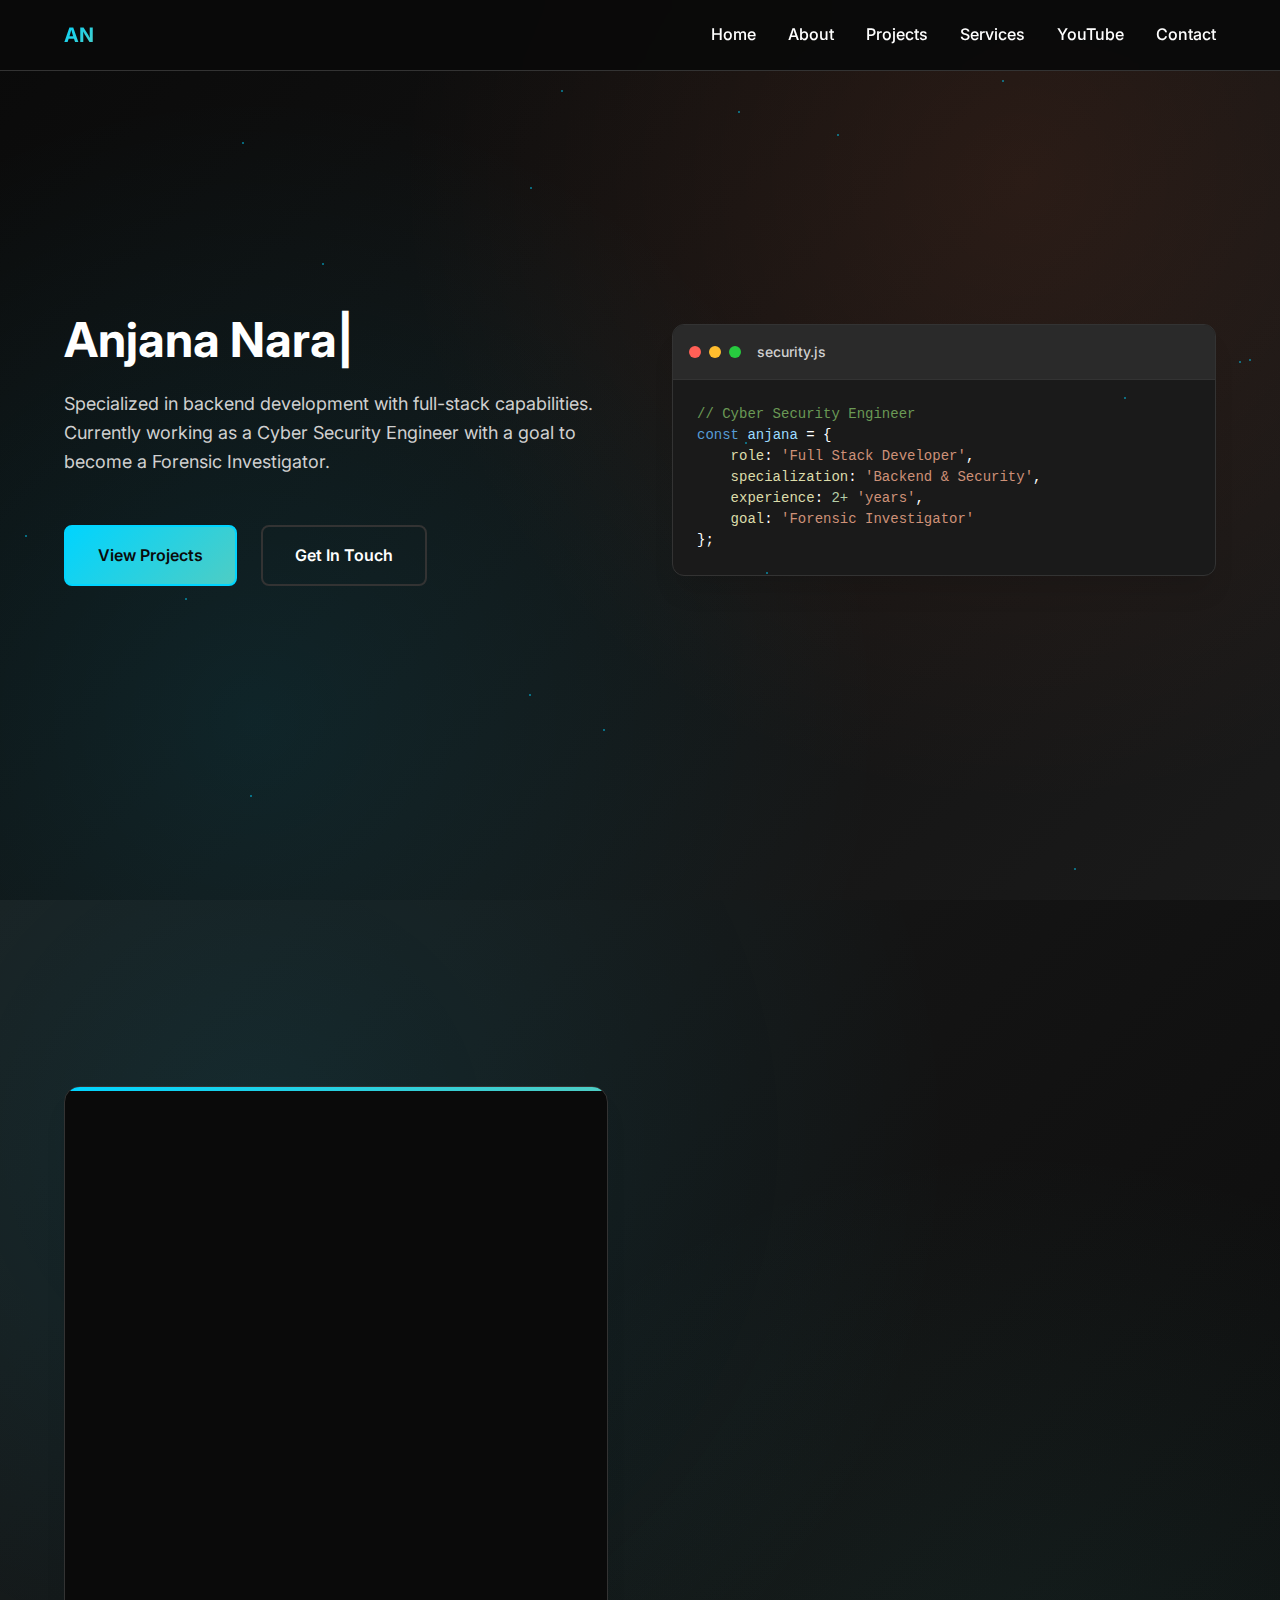
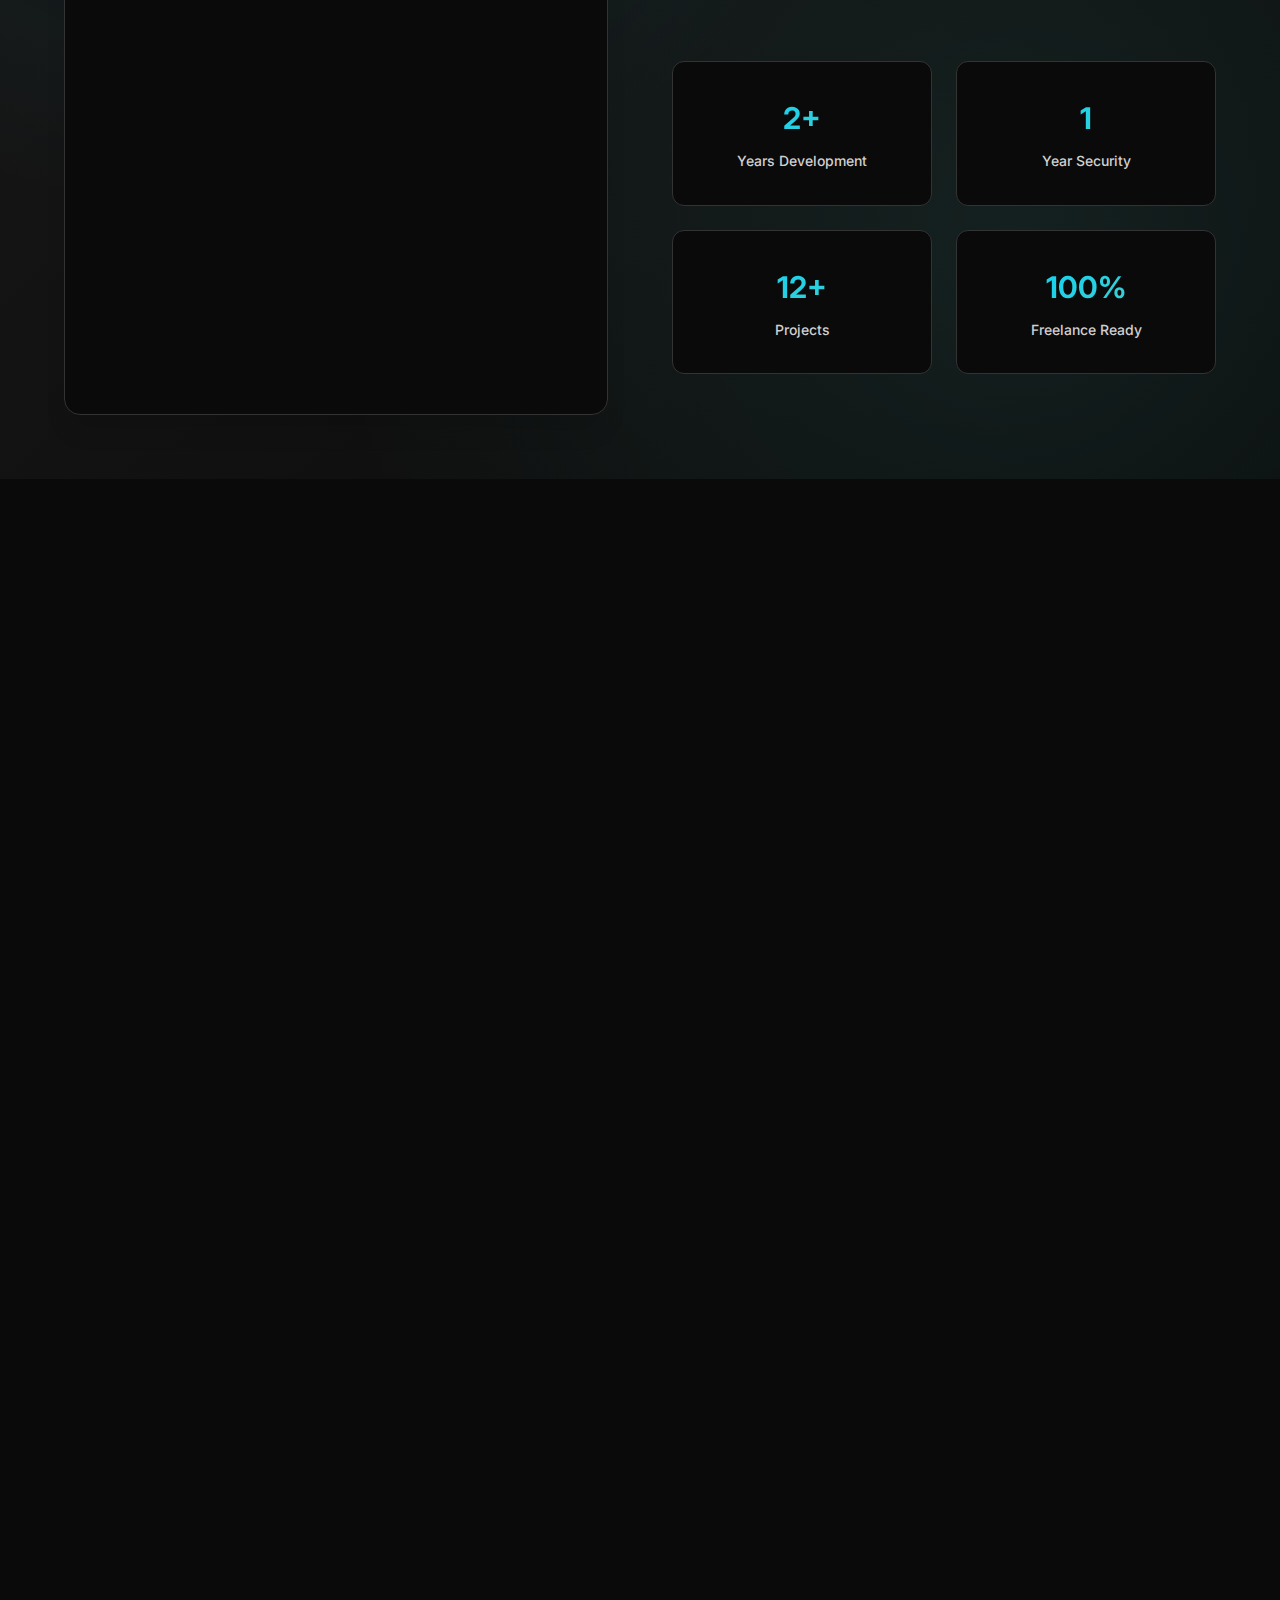
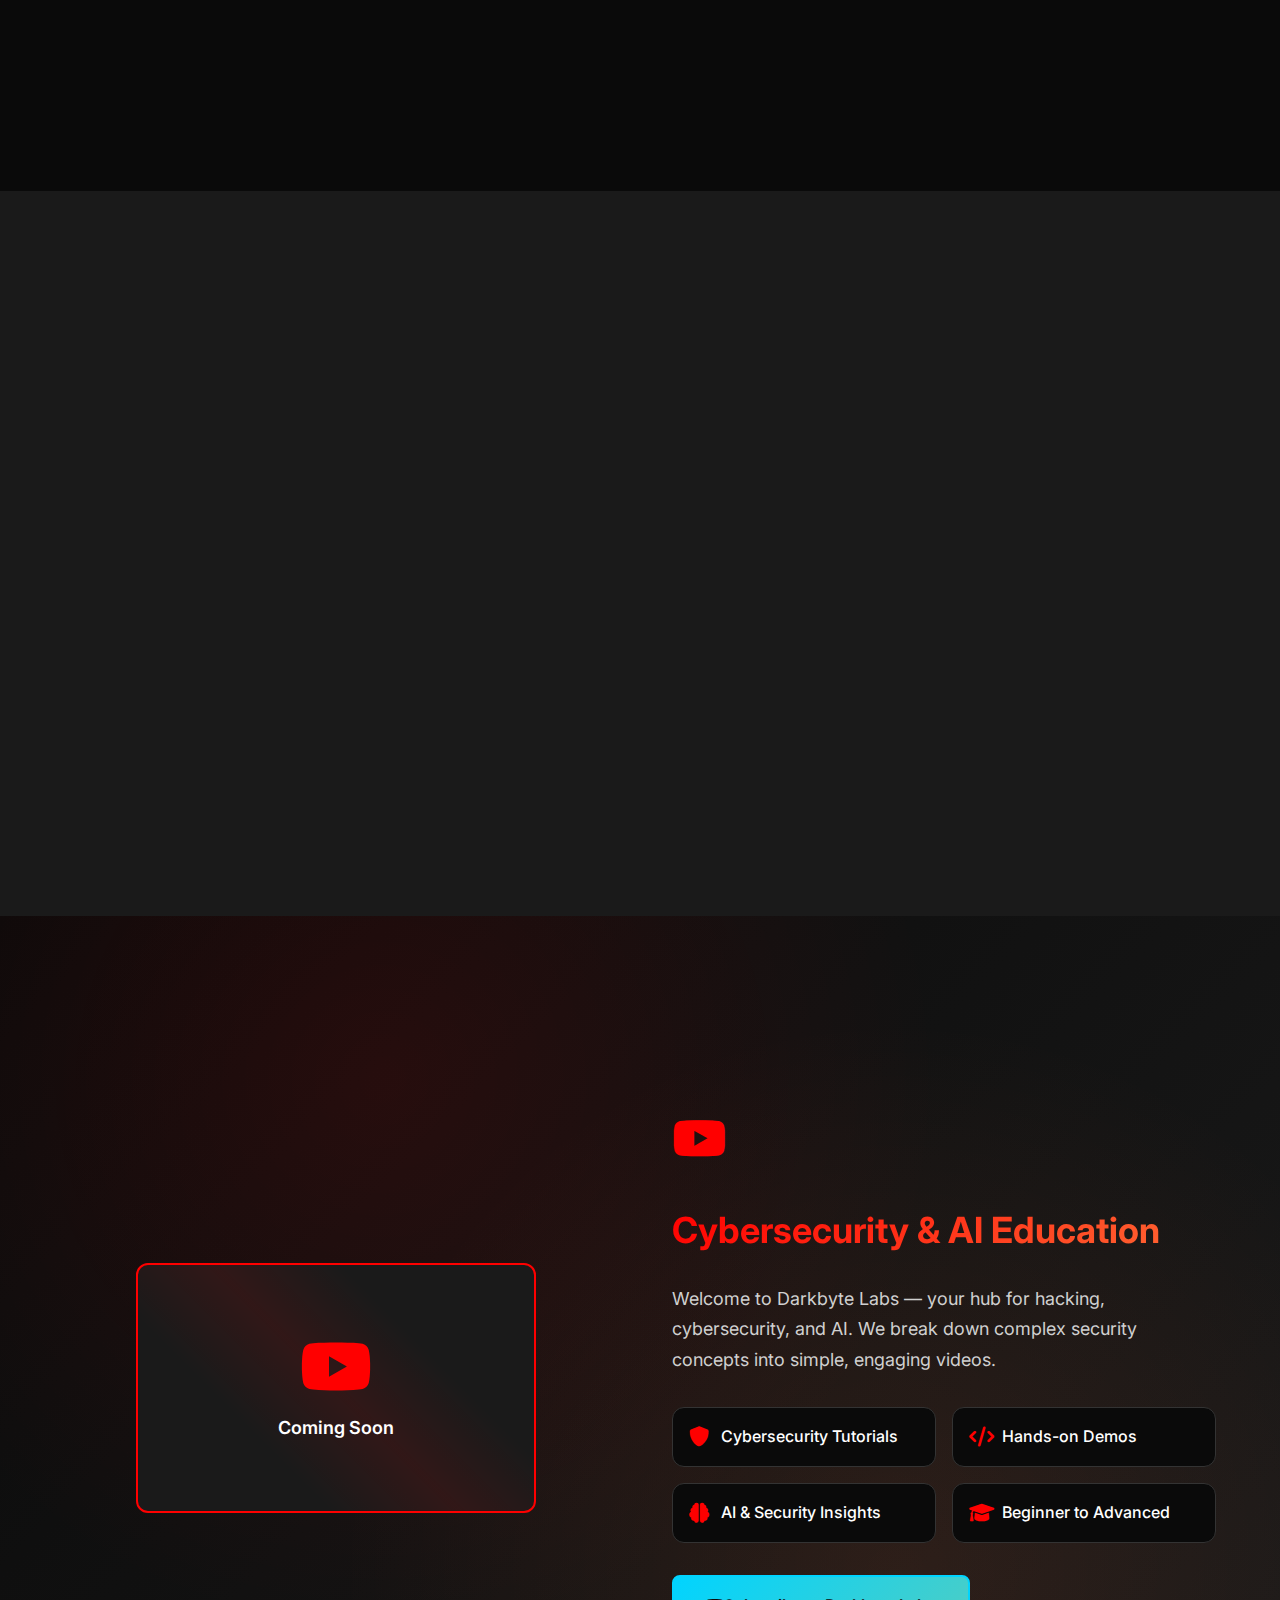
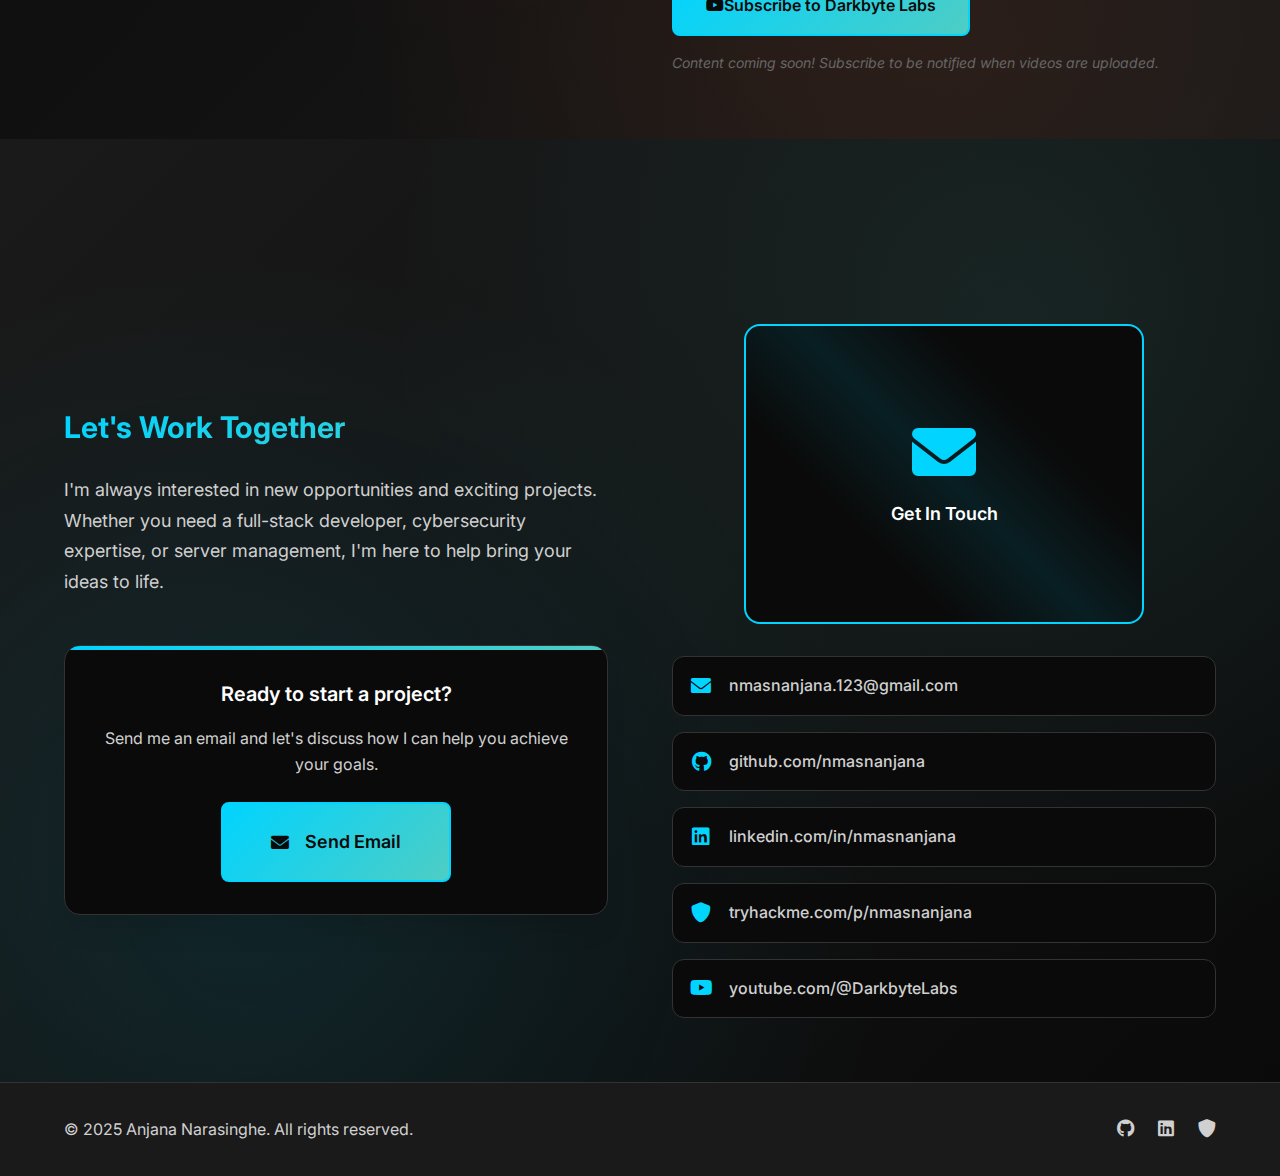
<file: index.html>
<!DOCTYPE html>
<html lang="en">
<head>
    <meta charset="UTF-8">
    <meta name="viewport" content="width=device-width, initial-scale=1.0">
    <title>Anjana Narasinghe - Full Stack Developer & Cyber Security Engineer | Portfolio</title>
    <meta name="description" content="Anjana Narasinghe - Full Stack Developer & Cyber Security Engineer with 2+ years experience. Specialized in Java, Python, Django, JavaScript, Kotlin. BSc Cyber Security, CCNA certified. Available for freelance projects.">
    <meta name="keywords" content="Anjana Narasinghe, Full Stack Developer, Cyber Security Engineer, Java Developer, Python Developer, Django, JavaScript, Kotlin, Android Developer, WordPress Developer, CCNA, Cyber Security, Forensic Investigator, Freelance Developer, Sri Lanka">
    <meta name="author" content="Anjana Narasinghe">
    <meta name="robots" content="index, follow, max-image-preview:large, max-snippet:-1, max-video-preview:-1">
    <meta name="googlebot" content="index, follow">
    <meta name="bingbot" content="index, follow">
    <meta name="google-site-verification" content="JEK8XNitU-Jxe-jY6B-UwPNw54qHdoeuX6EQNaFKMIo" />
    
    <!-- Open Graph / Facebook -->
    <meta property="og:type" content="website">
    <meta property="og:url" content="https://nmasnanjana.xyz/">
    <meta property="og:title" content="Anjana Narasinghe - Full Stack Developer & Cyber Security Engineer">
    <meta property="og:description" content="Professional portfolio of Anjana Narasinghe - Full Stack Developer, Cyber Security Engineer, and aspiring Forensic Investigator. 2+ years experience in software development.">
    <meta property="og:image" content="https://nmasnanjana.xyz/og-image.jpg">
    <meta property="og:site_name" content="Anjana Narasinghe Portfolio">
    <meta property="og:locale" content="en_US">
    
    <!-- Twitter -->
    <meta property="twitter:card" content="summary_large_image">
    <meta property="twitter:url" content="https://nmasnanjana.xyz/">
    <meta property="twitter:title" content="Anjana Narasinghe - Full Stack Developer & Cyber Security Engineer">
    <meta property="twitter:description" content="Professional portfolio of Anjana Narasinghe - Full Stack Developer, Cyber Security Engineer, and aspiring Forensic Investigator.">
    <meta property="twitter:image" content="https://nmasnanjana.xyz/og-image.jpg">
    
    <!-- Additional SEO Meta Tags -->
    <meta name="viewport" content="width=device-width, initial-scale=1.0">
    <meta name="theme-color" content="#00d4ff">
    <meta name="msapplication-TileColor" content="#00d4ff">
    <meta name="apple-mobile-web-app-capable" content="yes">
    <meta name="apple-mobile-web-app-status-bar-style" content="black-translucent">
    <meta name="apple-mobile-web-app-title" content="Anjana Narasinghe">
    
    <!-- Canonical URL -->
    <link rel="canonical" href="https://nmasnanjana.xyz/">
    
    <!-- Favicon -->
    <link rel="icon" type="image/png" href="Youtube Logo.png">
    <link rel="shortcut icon" type="image/png" href="Youtube Logo.png">
    <link rel="apple-touch-icon" href="Youtube Logo.png">
    <link rel="icon" type="image/png" sizes="32x32" href="Youtube Logo.png">
    <link rel="icon" type="image/png" sizes="16x16" href="Youtube Logo.png">
    <link rel="manifest" href="/site.webmanifest">
    
    <!-- Preconnect to external domains -->
    <link rel="preconnect" href="https://fonts.googleapis.com">
    <link rel="preconnect" href="https://fonts.gstatic.com" crossorigin>
    <link rel="preconnect" href="https://cdnjs.cloudflare.com">
    
    <!-- DNS Prefetch -->
    <link rel="dns-prefetch" href="//github.com">
    <link rel="dns-prefetch" href="//linkedin.com">
    <link rel="dns-prefetch" href="//youtube.com">
    <link rel="dns-prefetch" href="//tryhackme.com">
    
    <link rel="stylesheet" href="styles.css">
    <link href="https://fonts.googleapis.com/css2?family=Inter:wght@300;400;500;600;700&display=swap" rel="stylesheet">
    <link rel="stylesheet" href="https://cdnjs.cloudflare.com/ajax/libs/font-awesome/6.0.0/css/all.min.css">

    <script async src="https://pagead2.googlesyndication.com/pagead/js/adsbygoogle.js?client=ca-pub-1082242307927289" crossorigin="anonymous"></script>
</head>
<body>
    <!-- Navigation -->
    <nav class="navbar">
        <div class="nav-container">
            <div class="nav-logo">
                <span class="logo-text">AN</span>
            </div>
            <ul class="nav-menu">
                <li class="nav-item">
                    <a href="#home" class="nav-link">Home</a>
                </li>
                <li class="nav-item">
                    <a href="#about" class="nav-link">About</a>
                </li>
                <li class="nav-item">
                    <a href="#projects" class="nav-link">Projects</a>
                </li>
                <li class="nav-item">
                    <a href="#services" class="nav-link">Services</a>
                </li>
                <li class="nav-item">
                    <a href="#youtube" class="nav-link">YouTube</a>
                </li>
                <li class="nav-item">
                    <a href="#contact" class="nav-link">Contact</a>
                </li>
            </ul>
            <div class="hamburger">
                <span class="bar"></span>
                <span class="bar"></span>
                <span class="bar"></span>
            </div>
        </div>
    </nav>

    <!-- Hero Section -->
    <section id="home" class="hero">
        <div class="hero-container">
            <div class="hero-content">
                <h1 class="hero-title">
                    <span class="title-line">Anjana Narasinghe</span>
                    <span class="title-line">Full Stack Developer</span>
                    <span class="title-line highlight">Cyber Security Engineer</span>
                </h1>
                <p class="hero-subtitle">
                    Specialized in backend development with full-stack capabilities. 
                    Currently working as a Cyber Security Engineer with a goal to become a Forensic Investigator.
                </p>
                <div class="hero-buttons">
                    <a href="#projects" class="btn btn-primary">View Projects</a>
                    <a href="#contact" class="btn btn-secondary">Get In Touch</a>
                </div>
            </div>
            <div class="hero-visual">
                <div class="code-block">
                    <div class="code-header">
                        <div class="code-dots">
                            <span class="dot red"></span>
                            <span class="dot yellow"></span>
                            <span class="dot green"></span>
                        </div>
                        <span class="code-title">security.js</span>
                    </div>
                    <div class="code-content">
                        <pre><code><span class="code-comment">// Cyber Security Engineer</span>
<span class="code-keyword">const</span> <span class="code-variable">anjana</span> = {
    <span class="code-property">role</span>: <span class="code-string">'Full Stack Developer'</span>,
    <span class="code-property">specialization</span>: <span class="code-string">'Backend & Security'</span>,
    <span class="code-property">experience</span>: <span class="code-number">2+</span> <span class="code-string">'years'</span>,
    <span class="code-property">goal</span>: <span class="code-string">'Forensic Investigator'</span>
};</code></pre>
                    </div>
                </div>
            </div>
        </div>
    </section>

    <!-- About Section -->
    <section id="about" class="about">
        <div class="container">
            <h2 class="section-title">About Me</h2>
            <div class="about-content">
                <div class="about-text">
                    <p class="about-description">
                        I'm a passionate full-stack developer with a strong backend specialization and over 2 years of software development experience. 
                        Currently working as a Cyber Security Engineer, I bring a unique perspective to development with security-first thinking.
                    </p>
                    <p class="about-description">
                        My journey in technology spans from traditional software development to cybersecurity, with a clear vision to become a forensic investigator. 
                        I hold a BSc(Hons) in Cyber Security from the University of Wrexham Glyndŵr and am CCNA v7 certified.
                    </p>
                    <div class="skills-grid">
                        <div class="skill-category">
                            <h3>Backend Development</h3>
                            <div class="skill-tags">
                                <span class="skill-tag">Java</span>
                                <span class="skill-tag">C++</span>
                                <span class="skill-tag">JavaScript</span>
                                <span class="skill-tag">Node.js</span>
                            </div>
                        </div>
                        <div class="skill-category">
                            <h3>Frontend Development</h3>
                            <div class="skill-tags">
                                <span class="skill-tag">HTML/CSS</span>
                                <span class="skill-tag">JavaScript</span>
                                <span class="skill-tag">JavaFX</span>
                                <span class="skill-tag">Responsive Design</span>
                            </div>
                        </div>
                        <div class="skill-category">
                            <h3>Mobile Development</h3>
                            <div class="skill-tags">
                                <span class="skill-tag">Kotlin</span>
                                <span class="skill-tag">Android</span>
                            </div>
                        </div>
                    </div>
                </div>
                <div class="about-right-section">
                    <div class="skills-grid">
                        <div class="skill-category">
                            <h3>Security & Networking</h3>
                            <div class="skill-tags">
                                <span class="skill-tag">Cyber Security</span>
                                <span class="skill-tag">CCNA v7</span>
                                <span class="skill-tag">Network Administration</span>
                                <span class="skill-tag">Forensics</span>
                            </div>
                        </div>
                        <div class="skill-category">
                            <h3>CMS & Web</h3>
                            <div class="skill-tags">
                                <span class="skill-tag">WordPress</span>
                                <span class="skill-tag">Web Development</span>
                                <span class="skill-tag">Server Management</span>
                            </div>
                        </div>
                        <div class="skill-category">
                            <h3>Other</h3>
                            <div class="skill-tags">
                                <span class="skill-tag">Music</span>
                                <span class="skill-tag">Freelancing</span>
                            </div>
                        </div>
                    </div>
                    <div class="about-stats">
                        <div class="stat-card">
                            <div class="stat-number">2+</div>
                            <div class="stat-label">Years Development</div>
                        </div>
                        <div class="stat-card">
                            <div class="stat-number">1</div>
                            <div class="stat-label">Year Security</div>
                        </div>
                        <div class="stat-card">
                            <div class="stat-number">12+</div>
                            <div class="stat-label">Projects</div>
                        </div>
                        <div class="stat-card">
                            <div class="stat-number">100%</div>
                            <div class="stat-label">Freelance Ready</div>
                        </div>
                    </div>
                </div>
            </div>
        </div>
    </section>

    <!-- Projects Section -->
    <section id="projects" class="projects">
        <div class="container">
            <h2 class="section-title">Featured Projects</h2>
            <div class="projects-grid">
                <div class="project-card featured">
                    <div class="project-image">
                        <div class="project-placeholder">
                            <i class="fas fa-users"></i>
                        </div>
                    </div>
                    <div class="project-content">
                        <h3 class="project-title">Membership Management System</h3>
                        <p class="project-description">
                            A comprehensive web application for managing club memberships with user authentication, 
                            member profiles, and administrative controls.
                        </p>
                        <div class="project-tech">
                            <span class="tech-tag">Python</span>
                            <span class="tech-tag">Django</span>
                            <span class="tech-tag">Web App</span>
                        </div>
                        <div class="project-links">
                            <a href="https://github.com/nmasnanjana/Membership-Management-System" class="project-link" target="_blank">
                                <i class="fab fa-github"></i> View Code
                            </a>
                        </div>
                    </div>
                </div>

                <div class="project-card">
                    <div class="project-image">
                        <div class="project-placeholder">
                            <i class="fas fa-globe"></i>
                        </div>
                    </div>
                    <div class="project-content">
                        <h3 class="project-title">sanasabibiladeniya.lk</h3>
                        <p class="project-description">
                            Server and domain management from 2023-2025. Maintained website infrastructure, 
                            security, and performance optimization.
                        </p>
                        <div class="project-tech">
                            <span class="tech-tag">Server Management</span>
                            <span class="tech-tag">Domain Management</span>
                            <span class="tech-tag">Security</span>
                        </div>
                    </div>
                </div>

                <div class="project-card">
                    <div class="project-image">
                        <div class="project-placeholder">
                            <i class="fas fa-heart"></i>
                        </div>
                    </div>
                    <div class="project-content">
                        <h3 class="project-title">samadanam.lk</h3>
                        <p class="project-description">
                            Created and developed a complete website solution with modern design and functionality 
                            for the client's specific requirements.
                        </p>
                        <div class="project-tech">
                            <span class="tech-tag">Web Development</span>
                            <span class="tech-tag">WordPress</span>
                            <span class="tech-tag">Custom Design</span>
                        </div>
                    </div>
                </div>

                <div class="project-card">
                    <div class="project-image">
                        <div class="project-placeholder">
                            <i class="fas fa-university"></i>
                        </div>
                    </div>
                    <div class="project-content">
                        <h3 class="project-title">ucf.lk</h3>
                        <p class="project-description">
                            Maintained and updated website content, security patches, and performance improvements 
                            for the university website.
                        </p>
                        <div class="project-tech">
                            <span class="tech-tag">Website Maintenance</span>
                            <span class="tech-tag">Content Management</span>
                            <span class="tech-tag">Security Updates</span>
                        </div>
                    </div>
                </div>

                <div class="project-card">
                    <div class="project-image">
                        <div class="project-placeholder">
                            <i class="fas fa-gamepad"></i>
                        </div>
                    </div>
                    <div class="project-content">
                        <h3 class="project-title">Tic-Tac-Toe Game</h3>
                        <p class="project-description">
                            A simple GUI game built with JavaFX featuring interactive gameplay and modern interface design.
                        </p>
                        <div class="project-tech">
                            <span class="tech-tag">Java</span>
                            <span class="tech-tag">JavaFX</span>
                            <span class="tech-tag">GUI</span>
                        </div>
                        <div class="project-links">
                            <a href="https://github.com/nmasnanjana/Tic-Tac-Toe" class="project-link" target="_blank">
                                <i class="fab fa-github"></i> View Code
                            </a>
                        </div>
                    </div>
                </div>

            </div>
        </div>
    </section>

    <!-- Services Section -->
    <section id="services" class="services">
        <div class="container">
            <h2 class="section-title">Freelance Services</h2>
            <div class="services-grid">
                <div class="service-card">
                    <div class="service-icon">
                        <i class="fas fa-code"></i>
                    </div>
                    <h3 class="service-title">Web Development</h3>
                    <p class="service-description">
                        Full-stack web development services including custom websites, web applications, 
                        and e-commerce solutions using modern technologies.
                    </p>
                    <ul class="service-features">
                        <li>Custom Website Development</li>
                        <li>Web Application Development</li>
                        <li>E-commerce Solutions</li>
                        <li>API Development</li>
                    </ul>
                </div>

                <div class="service-card">
                    <div class="service-icon">
                        <i class="fas fa-mobile-alt"></i>
                    </div>
                    <h3 class="service-title">Mobile Development</h3>
                    <p class="service-description">
                        Android application development using Kotlin, creating user-friendly and 
                        feature-rich mobile applications.
                    </p>
                    <ul class="service-features">
                        <li>Android App Development</li>
                        <li>Kotlin Programming</li>
                        <li>UI/UX Design</li>
                        <li>App Store Deployment</li>
                    </ul>
                </div>


                <div class="service-card">
                    <div class="service-icon">
                        <i class="fab fa-wordpress"></i>
                    </div>
                    <h3 class="service-title">WordPress Development</h3>
                    <p class="service-description">
                        Custom WordPress development including themes, plugins, 
                        and complete website solutions.
                    </p>
                    <ul class="service-features">
                        <li>Custom WordPress Themes</li>
                        <li>Plugin Development</li>
                        <li>Website Customization</li>
                        <li>WordPress Maintenance</li>
                    </ul>
                </div>

            </div>
        </div>
    </section>

    <!-- YouTube Channel Section -->
    <section id="youtube" class="youtube">
        <div class="container">
            <h2 class="section-title">Darkbyte Labs</h2>
            <div class="youtube-content">
                <div class="youtube-visual">
                    <div class="youtube-placeholder">
                        <i class="fab fa-youtube"></i>
                        <div class="youtube-placeholder-text">Coming Soon</div>
                    </div>
                </div>
                <div class="youtube-info">
                    <div class="youtube-icon">
                        <i class="fab fa-youtube"></i>
                    </div>
                    <h3 class="youtube-title">Cybersecurity & AI Education</h3>
                    <p class="youtube-description">
                        Welcome to Darkbyte Labs — your hub for hacking, cybersecurity, and AI. 
                        We break down complex security concepts into simple, engaging videos.
                    </p>
                    <div class="youtube-features">
                        <div class="feature-item">
                            <i class="fas fa-shield-alt"></i>
                            <span>Cybersecurity Tutorials</span>
                        </div>
                        <div class="feature-item">
                            <i class="fas fa-code"></i>
                            <span>Hands-on Demos</span>
                        </div>
                        <div class="feature-item">
                            <i class="fas fa-brain"></i>
                            <span>AI & Security Insights</span>
                        </div>
                        <div class="feature-item">
                            <i class="fas fa-graduation-cap"></i>
                            <span>Beginner to Advanced</span>
                        </div>
                    </div>
                    <div class="youtube-cta">
                        <a href="https://www.youtube.com/@DarkbyteLabs" class="btn btn-primary" target="_blank">
                            <i class="fab fa-youtube"></i>
                            Subscribe to Darkbyte Labs
                        </a>
                        <p class="youtube-note">Content coming soon! Subscribe to be notified when videos are uploaded.</p>
                    </div>
                </div>
            </div>
        </div>
    </section>

    <!-- Contact Section -->
    <section id="contact" class="contact">
        <div class="container">
            <h2 class="section-title">Get In Touch</h2>
            <div class="contact-content">
                <div class="contact-info">
                    <h3 class="contact-subtitle">Let's Work Together</h3>
                    <p class="contact-description">
                        I'm always interested in new opportunities and exciting projects. 
                        Whether you need a full-stack developer, cybersecurity expertise, or server management, 
                        I'm here to help bring your ideas to life.
                    </p>
                    <div class="contact-cta">
                        <h4>Ready to start a project?</h4>
                        <p>Send me an email and let's discuss how I can help you achieve your goals.</p>
                        <a href="mailto:nmasnanjana.123@gmail.com" class="btn btn-primary btn-large">
                            <i class="fas fa-envelope"></i>
                            Send Email
                        </a>
                    </div>
                </div>
                <div class="contact-details-section">
                    <div class="contact-visual">
                        <div class="contact-visual-placeholder">
                            <i class="fas fa-envelope"></i>
                            <div class="contact-visual-placeholder-text">Get In Touch</div>
                        </div>
                    </div>
                    <div class="contact-details">
                        <div class="contact-item">
                            <i class="fas fa-envelope"></i>
                            <a href="mailto:nmasnanjana.123@gmail.com">nmasnanjana.123@gmail.com</a>
                        </div>
                        <div class="contact-item">
                            <i class="fab fa-github"></i>
                            <a href="https://github.com/nmasnanjana" target="_blank">github.com/nmasnanjana</a>
                        </div>
                        <div class="contact-item">
                            <i class="fab fa-linkedin"></i>
                            <a href="https://www.linkedin.com/in/nmasnanjana/" target="_blank">linkedin.com/in/nmasnanjana</a>
                        </div>
                        <div class="contact-item">
                            <i class="fas fa-shield-alt"></i>
                            <a href="https://tryhackme.com/p/nmasnanjana" target="_blank">tryhackme.com/p/nmasnanjana</a>
                        </div>
                        <div class="contact-item">
                            <i class="fab fa-youtube"></i>
                            <a href="https://www.youtube.com/@DarkbyteLabs" target="_blank">youtube.com/@DarkbyteLabs</a>
                        </div>
                    </div>
                </div>
            </div>
        </div>
    </section>

    <!-- Footer -->
    <footer class="footer">
        <div class="container">
            <div class="footer-content">
                <div class="footer-text">
                    <p>&copy; 2025 Anjana Narasinghe. All rights reserved.</p>
                </div>
                <div class="footer-links">
                    <a href="https://github.com/nmasnanjana" target="_blank"><i class="fab fa-github"></i></a>
                    <a href="https://www.linkedin.com/in/nmasnanjana/" target="_blank"><i class="fab fa-linkedin"></i></a>
                    <a href="https://tryhackme.com/p/nmasnanjana" target="_blank"><i class="fas fa-shield-alt"></i></a>
                </div>
            </div>
        </div>
    </footer>

    <script src="script.js"></script>
    
    <!-- Structured Data for SEO and AI Crawlers -->
    <script type="application/ld+json">
    {
        "@context": "https://schema.org",
        "@type": "Person",
        "name": "Anjana Narasinghe",
        "alternateName": "nmasnanjana",
        "description": "Full Stack Developer and Cyber Security Engineer with 2+ years of software development experience. Specialized in backend development with expertise in Java, Python, Django, JavaScript, and Kotlin.",
        "url": "https://nmasnanjana.xyz/",
        "image": "https://nmasnanjana.xyz/og-image.jpg",
        "email": "nmasnanjana.123@gmail.com",
        "jobTitle": ["Full Stack Developer", "Cyber Security Engineer", "Freelance Developer"],
        "worksFor": {
            "@type": "Organization",
            "name": "Freelance"
        },
        "alumniOf": {
            "@type": "EducationalOrganization",
            "name": "University of Wrexham Glyndŵr",
            "description": "BSc(Hons) Cyber Security"
        },
        "knowsAbout": [
            "Java",
            "Python",
            "Django",
            "JavaScript",
            "Kotlin",
            "Android Development",
            "Cyber Security",
            "Network Administration",
            "WordPress",
            "Full Stack Development",
            "Backend Development",
            "Frontend Development",
            "Mobile Development",
            "CCNA",
            "Forensic Investigation"
        ],
        "hasCredential": [
            {
                "@type": "EducationalOccupationalCredential",
                "name": "BSc(Hons) Cyber Security",
                "credentialCategory": "degree",
                "recognizedBy": {
                    "@type": "Organization",
                    "name": "University of Wrexham Glyndŵr"
                }
            },
            {
                "@type": "EducationalOccupationalCredential",
                "name": "CCNA v7: Introduction to Networks",
                "credentialCategory": "certification",
                "recognizedBy": {
                    "@type": "Organization",
                    "name": "Cisco"
                }
            }
        ],
        "sameAs": [
            "https://github.com/nmasnanjana",
            "https://www.linkedin.com/in/nmasnanjana/",
            "https://www.youtube.com/@DarkbyteLabs",
            "https://tryhackme.com/p/nmasnanjana"
        ],
        "nationality": "Sri Lankan",
        "address": {
            "@type": "PostalAddress",
            "addressCountry": "LK"
        },
        "offers": {
            "@type": "Offer",
            "itemOffered": {
                "@type": "Service",
                "name": "Web Development Services",
                "description": "Full-stack web development, mobile app development, cybersecurity consulting, and WordPress development services."
            },
            "availability": "https://schema.org/InStock"
        }
    }
    </script>
    
    <!-- Additional Structured Data for Website -->
    <script type="application/ld+json">
    {
        "@context": "https://schema.org",
        "@type": "WebSite",
        "name": "Anjana Narasinghe Portfolio",
        "alternateName": "nmasnanjana Portfolio",
        "url": "https://nmasnanjana.xyz/",
        "description": "Professional portfolio website of Anjana Narasinghe - Full Stack Developer and Cyber Security Engineer",
        "author": {
            "@type": "Person",
            "name": "Anjana Narasinghe"
        },
        "inLanguage": "en-US",
        "copyrightYear": "2025",
        "genre": "Portfolio",
        "keywords": "Anjana Narasinghe, Full Stack Developer, Cyber Security Engineer, Java, Python, Django, JavaScript, Kotlin, Portfolio"
    }
    </script>
    
    <!-- Structured Data for Professional Service -->
    <script type="application/ld+json">
    {
        "@context": "https://schema.org",
        "@type": "ProfessionalService",
        "name": "Anjana Narasinghe Development Services",
        "description": "Professional full-stack development and cybersecurity services",
        "provider": {
            "@type": "Person",
            "name": "Anjana Narasinghe",
            "email": "nmasnanjana.123@gmail.com"
        },
        "serviceType": [
            "Web Development",
            "Mobile App Development",
            "Cybersecurity Consulting",
            "WordPress Development",
            "Backend Development",
            "Frontend Development"
        ],
        "areaServed": "Worldwide",
        "availableLanguage": "English",
        "url": "https://nmasnanjana.xyz/"
    }
    </script>
</body>
</html>
</file>
<file: styles.css>
/* Reset and Base Styles */
* {
    margin: 0;
    padding: 0;
    box-sizing: border-box;
}

:root {
    --primary-color: #00d4ff;
    --secondary-color: #ff6b35;
    --accent-color: #4ecdc4;
    --dark-bg: #0a0a0a;
    --dark-surface: #1a1a1a;
    --dark-surface-light: #2a2a2a;
    --text-primary: #ffffff;
    --text-secondary: #d0d0d0;
    --text-muted: #666666;
    --border-color: #333333;
    --success-color: #4caf50;
    --warning-color: #ff9800;
    --error-color: #f44336;
    
    --font-family: 'Inter', -apple-system, BlinkMacSystemFont, 'Segoe UI', Roboto, sans-serif;
    --font-size-xs: 0.75rem;
    --font-size-sm: 0.875rem;
    --font-size-base: 1rem;
    --font-size-lg: 1.125rem;
    --font-size-xl: 1.25rem;
    --font-size-2xl: 1.5rem;
    --font-size-3xl: 1.875rem;
    --font-size-4xl: 2.25rem;
    --font-size-5xl: 3rem;
    
    --spacing-xs: 0.25rem;
    --spacing-sm: 0.5rem;
    --spacing-md: 1rem;
    --spacing-lg: 1.5rem;
    --spacing-xl: 2rem;
    --spacing-2xl: 3rem;
    --spacing-3xl: 4rem;
    
    --border-radius: 8px;
    --border-radius-lg: 12px;
    --border-radius-xl: 16px;
    
    --shadow-sm: 0 1px 2px 0 rgba(0, 0, 0, 0.05);
    --shadow-md: 0 4px 6px -1px rgba(0, 0, 0, 0.1);
    --shadow-lg: 0 10px 15px -3px rgba(0, 0, 0, 0.1);
    --shadow-xl: 0 20px 25px -5px rgba(0, 0, 0, 0.1);
}

html {
    scroll-behavior: smooth;
}

body {
    font-family: var(--font-family);
    background-color: var(--dark-bg);
    color: var(--text-primary);
    line-height: 1.6;
    overflow-x: hidden;
}

/* Container */
.container {
    max-width: 1200px;
    margin: 0 auto;
    padding: 0 var(--spacing-lg);
}

/* Navigation */
.navbar {
    position: fixed;
    top: 0;
    width: 100%;
    background: rgba(10, 10, 10, 0.95);
    backdrop-filter: blur(10px);
    border-bottom: 1px solid var(--border-color);
    z-index: 1000;
    transition: all 0.3s ease;
}

.nav-container {
    max-width: 1200px;
    margin: 0 auto;
    padding: 0 var(--spacing-lg);
    display: flex;
    justify-content: space-between;
    align-items: center;
    height: 70px;
}

.nav-logo {
    display: flex;
    align-items: center;
}

.logo-text {
    font-size: var(--font-size-xl);
    font-weight: 700;
    color: var(--primary-color);
    background: linear-gradient(135deg, var(--primary-color), var(--accent-color));
    -webkit-background-clip: text;
    -webkit-text-fill-color: transparent;
    background-clip: text;
}

.nav-menu {
    display: flex;
    list-style: none;
    gap: var(--spacing-xl);
}

.nav-link {
    color: var(--text-primary);
    text-decoration: none;
    font-weight: 500;
    transition: all 0.3s ease;
    position: relative;
    transform: translateY(0);
}

.nav-link:hover {
    color: var(--primary-color);
    transform: translateY(-2px);
}

.nav-link::after {
    content: '';
    position: absolute;
    bottom: -5px;
    left: 0;
    width: 0;
    height: 2px;
    background: var(--primary-color);
    transition: width 0.3s ease;
}

.nav-link:hover::after {
    width: 100%;
}

.hamburger {
    display: none;
    flex-direction: column;
    cursor: pointer;
}

.bar {
    width: 25px;
    height: 3px;
    background: var(--text-primary);
    margin: 3px 0;
    transition: 0.3s;
}

/* Hero Section */
.hero {
    min-height: 100vh;
    display: flex;
    align-items: center;
    background: linear-gradient(135deg, var(--dark-bg) 0%, var(--dark-surface) 100%);
    position: relative;
    overflow: hidden;
}

.hero::before {
    content: '';
    position: absolute;
    top: 0;
    left: 0;
    right: 0;
    bottom: 0;
    background: radial-gradient(circle at 20% 80%, rgba(0, 212, 255, 0.1) 0%, transparent 50%),
                radial-gradient(circle at 80% 20%, rgba(255, 107, 53, 0.1) 0%, transparent 50%);
    pointer-events: none;
}

.hero-container {
    max-width: 1200px;
    margin: 0 auto;
    padding: 0 var(--spacing-lg);
    display: grid;
    grid-template-columns: 1fr 1fr;
    gap: var(--spacing-3xl);
    align-items: center;
    position: relative;
    z-index: 1;
}

.hero-content {
    animation: slideInLeft 1s ease-out;
}

.hero-title {
    font-size: var(--font-size-5xl);
    font-weight: 700;
    line-height: 1.1;
    margin-bottom: var(--spacing-lg);
}

.title-line {
    display: block;
}

.highlight {
    background: linear-gradient(135deg, var(--primary-color), var(--accent-color));
    -webkit-background-clip: text;
    -webkit-text-fill-color: transparent;
    background-clip: text;
}

.hero-subtitle {
    font-size: var(--font-size-lg);
    color: var(--text-secondary);
    margin-bottom: var(--spacing-2xl);
    line-height: 1.6;
}

.hero-buttons {
    display: flex;
    gap: var(--spacing-lg);
}

.btn {
    display: inline-flex;
    align-items: center;
    padding: var(--spacing-md) var(--spacing-xl);
    border-radius: var(--border-radius);
    text-decoration: none;
    font-weight: 600;
    transition: all 0.3s ease;
    border: 2px solid transparent;
    cursor: pointer;
    font-size: var(--font-size-base);
}

.btn-primary {
    background: linear-gradient(135deg, var(--primary-color), var(--accent-color));
    color: var(--dark-bg);
    border-color: var(--primary-color);
}

.btn-primary:hover {
    transform: translateY(-2px);
    box-shadow: var(--shadow-lg);
}

.btn-secondary {
    background: transparent;
    color: var(--text-primary);
    border-color: var(--border-color);
}

.btn-secondary:hover {
    background: var(--dark-surface-light);
    border-color: var(--primary-color);
    color: var(--primary-color);
}

/* Code Block */
.hero-visual {
    animation: slideInRight 1s ease-out;
}

.code-block {
    background: var(--dark-surface);
    border-radius: var(--border-radius-lg);
    border: 1px solid var(--border-color);
    overflow: hidden;
    box-shadow: var(--shadow-xl);
}

.code-header {
    background: var(--dark-surface-light);
    padding: var(--spacing-md);
    display: flex;
    align-items: center;
    gap: var(--spacing-md);
    border-bottom: 1px solid var(--border-color);
}

.code-dots {
    display: flex;
    gap: var(--spacing-sm);
}

.dot {
    width: 12px;
    height: 12px;
    border-radius: 50%;
}

.dot.red { background: #ff5f56; }
.dot.yellow { background: #ffbd2e; }
.dot.green { background: #27ca3f; }

.code-title {
    color: var(--text-secondary);
    font-size: var(--font-size-sm);
    font-weight: 500;
}

.code-content {
    padding: var(--spacing-lg);
    font-family: 'Monaco', 'Menlo', 'Ubuntu Mono', monospace;
    font-size: var(--font-size-sm);
    line-height: 1.5;
}

.code-comment { color: #6a9955; }
.code-keyword { color: #569cd6; }
.code-variable { color: #9cdcfe; }
.code-property { color: #dcdcaa; }
.code-string { color: #ce9178; }
.code-number { color: #b5cea8; }

/* Section Styles */
section {
    padding: var(--spacing-3xl) 0;
}

.section-title {
    font-size: var(--font-size-4xl);
    font-weight: 700;
    text-align: center;
    margin-bottom: var(--spacing-3xl);
    background: linear-gradient(135deg, var(--text-primary), var(--text-secondary));
    -webkit-background-clip: text;
    -webkit-text-fill-color: transparent;
    background-clip: text;
    animation: title-glow 4s ease-in-out infinite;
}

@keyframes title-glow {
    0%, 100% { 
        filter: brightness(1);
        transform: scale(1);
    }
    50% { 
        filter: brightness(1.1);
        transform: scale(1.02);
    }
}

/* About Section */
.about {
    background: linear-gradient(135deg, var(--dark-surface) 0%, var(--dark-bg) 100%);
    position: relative;
    overflow: hidden;
}

.about::before {
    content: '';
    position: absolute;
    top: 0;
    left: 0;
    right: 0;
    bottom: 0;
    background: radial-gradient(circle at 20% 20%, rgba(0, 212, 255, 0.1) 0%, transparent 50%),
                radial-gradient(circle at 80% 80%, rgba(78, 205, 196, 0.1) 0%, transparent 50%);
    pointer-events: none;
}

.about-content {
    display: grid;
    grid-template-columns: 1fr 1fr;
    gap: var(--spacing-3xl);
    align-items: center;
    min-height: 500px;
    position: relative;
    z-index: 1;
}

.about-text {
    background: var(--dark-bg);
    padding: var(--spacing-2xl);
    border-radius: var(--border-radius-xl);
    border: 1px solid var(--border-color);
    box-shadow: var(--shadow-xl);
    position: relative;
    overflow: hidden;
}

.about-text::before {
    content: '';
    position: absolute;
    top: 0;
    left: 0;
    right: 0;
    height: 4px;
    background: linear-gradient(135deg, var(--primary-color), var(--accent-color));
}

.about-right-section {
    display: flex;
    flex-direction: column;
    gap: var(--spacing-xl);
    justify-content: center;
    height: 100%;
}

.about-description {
    font-size: var(--font-size-lg);
    color: var(--text-primary);
    margin-bottom: var(--spacing-lg);
    line-height: 1.7;
    position: relative;
    z-index: 1;
}

.skills-grid {
    display: grid;
    grid-template-columns: repeat(auto-fit, minmax(280px, 1fr));
    gap: var(--spacing-lg);
    margin-top: var(--spacing-xl);
}

.skill-category {
    background: var(--dark-bg);
    padding: var(--spacing-lg);
    border-radius: var(--border-radius-lg);
    border: 1px solid var(--border-color);
    transition: all 0.3s ease;
    position: relative;
    overflow: hidden;
}

.skill-category::before {
    content: '';
    position: absolute;
    top: 0;
    left: 0;
    width: 4px;
    height: 100%;
    background: var(--primary-color);
    transform: scaleY(0);
    transition: transform 0.3s ease;
}

.skill-category:hover::before {
    transform: scaleY(1);
}

.skill-category:hover {
    border-color: var(--primary-color);
    transform: translateY(-3px);
    box-shadow: 0 10px 25px rgba(0, 212, 255, 0.2);
}

.skill-category h3 {
    font-size: var(--font-size-lg);
    font-weight: 600;
    margin-bottom: var(--spacing-md);
    color: var(--primary-color);
    position: relative;
    z-index: 1;
}

.skill-tags {
    display: flex;
    flex-wrap: wrap;
    gap: var(--spacing-sm);
}

.skill-tag {
    background: var(--dark-surface-light);
    color: var(--text-primary);
    padding: var(--spacing-xs) var(--spacing-md);
    border-radius: var(--border-radius);
    font-size: var(--font-size-sm);
    font-weight: 500;
    border: 1px solid var(--border-color);
    transition: all 0.3s ease;
}

.skill-tag:hover {
    background: var(--primary-color);
    color: var(--dark-bg);
    transform: translateY(-1px);
}

.about-stats {
    display: grid;
    grid-template-columns: repeat(2, 1fr);
    gap: var(--spacing-lg);
    position: relative;
    z-index: 2;
}

.stat-card {
    background: var(--dark-bg);
    padding: var(--spacing-xl);
    border-radius: var(--border-radius-lg);
    border: 1px solid var(--border-color);
    text-align: center;
    transition: all 0.3s ease;
    position: relative;
    z-index: 1;
    overflow: hidden;
}

.stat-card::before {
    content: '';
    position: absolute;
    top: 0;
    left: 0;
    right: 0;
    height: 4px;
    background: linear-gradient(135deg, var(--primary-color), var(--accent-color));
    transform: scaleX(0);
    transition: transform 0.3s ease;
}

.stat-card:hover::before {
    transform: scaleX(1);
}

.stat-card::after {
    content: '';
    position: absolute;
    top: 50%;
    left: 50%;
    width: 0;
    height: 0;
    background: radial-gradient(circle, rgba(0, 212, 255, 0.1) 0%, transparent 70%);
    transition: all 0.6s ease;
    transform: translate(-50%, -50%);
    border-radius: 50%;
}

.stat-card:hover::after {
    width: 200px;
    height: 200px;
}

.stat-card:hover {
    transform: translateY(-5px);
    box-shadow: 0 15px 30px rgba(0, 212, 255, 0.3);
    border-color: var(--primary-color);
}

.stat-number {
    font-size: var(--font-size-3xl);
    font-weight: 700;
    color: var(--primary-color);
    margin-bottom: var(--spacing-sm);
    position: relative;
    z-index: 2;
    background: linear-gradient(135deg, var(--primary-color), var(--accent-color));
    -webkit-background-clip: text;
    -webkit-text-fill-color: transparent;
    background-clip: text;
}

.stat-label {
    color: var(--text-secondary);
    font-size: var(--font-size-sm);
    font-weight: 500;
    position: relative;
    z-index: 2;
}

/* Projects Section */
.projects-grid {
    display: grid;
    grid-template-columns: repeat(auto-fit, minmax(350px, 1fr));
    gap: var(--spacing-xl);
}

.project-card {
    background: var(--dark-surface);
    border-radius: var(--border-radius-lg);
    border: 1px solid var(--border-color);
    overflow: hidden;
    transition: all 0.3s ease;
    position: relative;
}

.project-card:hover {
    transform: translateY(-5px);
    box-shadow: var(--shadow-xl);
    border-color: var(--primary-color);
}

.project-card.featured {
    grid-column: span 2;
    display: grid;
    grid-template-columns: 1fr 1fr;
}

.project-image {
    height: 200px;
    background: var(--dark-bg);
    display: flex;
    align-items: center;
    justify-content: center;
    border-bottom: 1px solid var(--border-color);
}

.project-card.featured .project-image {
    height: 100%;
    border-bottom: none;
    border-right: 1px solid var(--border-color);
}

.project-placeholder {
    font-size: 3rem;
    color: var(--primary-color);
    opacity: 0.7;
}

.project-content {
    padding: var(--spacing-lg);
}

.project-title {
    font-size: var(--font-size-xl);
    font-weight: 600;
    margin-bottom: var(--spacing-md);
    color: var(--text-primary);
}

.project-description {
    color: var(--text-secondary);
    margin-bottom: var(--spacing-lg);
    line-height: 1.6;
}

.project-tech {
    display: flex;
    flex-wrap: wrap;
    gap: var(--spacing-sm);
    margin-bottom: var(--spacing-lg);
}

.tech-tag {
    background: var(--dark-bg);
    color: var(--accent-color);
    padding: var(--spacing-xs) var(--spacing-md);
    border-radius: var(--border-radius);
    font-size: var(--font-size-xs);
    font-weight: 500;
    border: 1px solid var(--accent-color);
}

.project-links {
    display: flex;
    gap: var(--spacing-md);
}

.project-link {
    color: var(--primary-color);
    text-decoration: none;
    font-weight: 500;
    display: flex;
    align-items: center;
    gap: var(--spacing-sm);
    transition: color 0.3s ease;
}

.project-link:hover {
    color: var(--accent-color);
}

/* Services Section */
.services {
    background: var(--dark-surface);
}

.services-grid {
    display: grid;
    grid-template-columns: repeat(auto-fit, minmax(300px, 1fr));
    gap: var(--spacing-xl);
}

.service-card {
    background: var(--dark-bg);
    padding: var(--spacing-xl);
    border-radius: var(--border-radius-lg);
    border: 1px solid var(--border-color);
    text-align: center;
    transition: all 0.3s ease;
    position: relative;
    overflow: hidden;
}

.service-card::before {
    content: '';
    position: absolute;
    top: 0;
    left: 0;
    right: 0;
    height: 4px;
    background: linear-gradient(135deg, var(--primary-color), var(--accent-color));
    transform: scaleX(0);
    transition: transform 0.3s ease;
}

.service-card:hover::before {
    transform: scaleX(1);
}

.service-card:hover {
    transform: translateY(-5px);
    border-color: var(--primary-color);
}

.service-icon {
    font-size: 3rem;
    color: var(--primary-color);
    margin-bottom: var(--spacing-lg);
}

.service-title {
    font-size: var(--font-size-xl);
    font-weight: 600;
    margin-bottom: var(--spacing-md);
    color: var(--text-primary);
}

.service-description {
    color: var(--text-secondary);
    margin-bottom: var(--spacing-lg);
    line-height: 1.6;
}

.service-features {
    list-style: none;
    text-align: left;
}

.service-features li {
    color: var(--text-secondary);
    margin-bottom: var(--spacing-sm);
    position: relative;
    padding-left: var(--spacing-lg);
}

.service-features li::before {
    content: '✓';
    position: absolute;
    left: 0;
    color: var(--accent-color);
    font-weight: bold;
}

/* YouTube Section */
.youtube {
    background: linear-gradient(135deg, var(--dark-bg) 0%, var(--dark-surface) 100%);
    position: relative;
    overflow: hidden;
}

.youtube::before {
    content: '';
    position: absolute;
    top: 0;
    left: 0;
    right: 0;
    bottom: 0;
    background: radial-gradient(circle at 30% 20%, rgba(255, 0, 0, 0.1) 0%, transparent 50%),
                radial-gradient(circle at 70% 80%, rgba(255, 107, 53, 0.1) 0%, transparent 50%);
    pointer-events: none;
}

.youtube-content {
    display: grid;
    grid-template-columns: 1fr 1fr;
    gap: var(--spacing-3xl);
    align-items: center;
    max-width: 1200px;
    margin: 0 auto;
    position: relative;
    z-index: 1;
}

.youtube-info {
    text-align: left;
    display: flex;
    flex-direction: column;
    justify-content: center;
    height: 100%;
}

.youtube-icon {
    font-size: 3rem;
    color: #ff0000;
    margin-bottom: var(--spacing-lg);
    display: inline-block;
    animation: pulse-red 2s ease-in-out infinite;
}

@keyframes pulse-red {
    0%, 100% { transform: scale(1); }
    50% { transform: scale(1.1); }
}

.youtube-title {
    font-size: var(--font-size-4xl);
    font-weight: 700;
    color: var(--text-primary);
    margin-bottom: var(--spacing-lg);
    background: linear-gradient(135deg, #ff0000, #ff6b35);
    -webkit-background-clip: text;
    -webkit-text-fill-color: transparent;
    background-clip: text;
}

.youtube-description {
    font-size: var(--font-size-lg);
    color: var(--text-secondary);
    line-height: 1.7;
    margin-bottom: var(--spacing-xl);
}

.youtube-features {
    display: grid;
    grid-template-columns: 1fr 1fr;
    gap: var(--spacing-md);
    margin-bottom: var(--spacing-xl);
}

.feature-item {
    display: flex;
    align-items: center;
    gap: var(--spacing-sm);
    padding: var(--spacing-md);
    background: var(--dark-bg);
    border-radius: var(--border-radius-lg);
    border: 1px solid var(--border-color);
    transition: all 0.3s ease;
    position: relative;
    overflow: hidden;
}

.feature-item::before {
    content: '';
    position: absolute;
    top: 0;
    left: 0;
    width: 4px;
    height: 100%;
    background: #ff0000;
    transform: scaleY(0);
    transition: transform 0.3s ease;
}

.feature-item:hover::before {
    transform: scaleY(1);
}

.feature-item:hover {
    border-color: #ff0000;
    transform: translateY(-3px);
    box-shadow: 0 10px 25px rgba(255, 0, 0, 0.2);
}

.feature-item i {
    color: #ff0000;
    font-size: var(--font-size-xl);
    min-width: 24px;
}

.feature-item span {
    color: var(--text-primary);
    font-weight: 500;
    font-size: var(--font-size-base);
}

.youtube-cta {
    text-align: left;
}

.youtube-note {
    color: var(--text-muted);
    font-size: var(--font-size-sm);
    margin-top: var(--spacing-md);
    font-style: italic;
}

.youtube-visual {
    display: flex;
    justify-content: center;
    align-items: center;
    position: relative;
}

.youtube-placeholder {
    width: 100%;
    max-width: 400px;
    height: 250px;
    background: var(--dark-surface);
    border-radius: var(--border-radius-lg);
    border: 2px solid #ff0000;
    display: flex;
    flex-direction: column;
    align-items: center;
    justify-content: center;
    position: relative;
    overflow: hidden;
}

.youtube-placeholder::before {
    content: '';
    position: absolute;
    top: 0;
    left: 0;
    right: 0;
    bottom: 0;
    background: linear-gradient(45deg, transparent 30%, rgba(255, 0, 0, 0.1) 50%, transparent 70%);
    animation: shimmer 3s ease-in-out infinite;
}

@keyframes shimmer {
    0% { transform: translateX(-100%); }
    100% { transform: translateX(100%); }
}

.youtube-placeholder i {
    font-size: 4rem;
    color: #ff0000;
    margin-bottom: var(--spacing-md);
    z-index: 1;
}

.youtube-placeholder-text {
    color: var(--text-primary);
    font-weight: 600;
    font-size: var(--font-size-lg);
    z-index: 1;
}

/* Contact Section */
.contact {
    background: linear-gradient(135deg, var(--dark-surface) 0%, var(--dark-bg) 100%);
    position: relative;
    overflow: hidden;
}

.contact::before {
    content: '';
    position: absolute;
    top: 0;
    left: 0;
    right: 0;
    bottom: 0;
    background: radial-gradient(circle at 20% 80%, rgba(0, 212, 255, 0.1) 0%, transparent 50%),
                radial-gradient(circle at 80% 20%, rgba(78, 205, 196, 0.1) 0%, transparent 50%);
    pointer-events: none;
}

.contact-content {
    display: grid;
    grid-template-columns: 1fr 1fr;
    gap: var(--spacing-3xl);
    align-items: center;
    max-width: 1200px;
    margin: 0 auto;
    position: relative;
    z-index: 1;
}

.contact-info {
    text-align: left;
    display: flex;
    flex-direction: column;
    justify-content: center;
    height: 100%;
}

.contact-details-section {
    display: flex;
    flex-direction: column;
    gap: var(--spacing-xl);
    justify-content: center;
    height: 100%;
}

.contact-subtitle {
    font-size: var(--font-size-3xl);
    font-weight: 700;
    margin-bottom: var(--spacing-lg);
    color: var(--text-primary);
    background: linear-gradient(135deg, var(--primary-color), var(--accent-color));
    -webkit-background-clip: text;
    -webkit-text-fill-color: transparent;
    background-clip: text;
}

.contact-description {
    color: var(--text-secondary);
    margin-bottom: var(--spacing-lg);
    line-height: 1.7;
    font-size: var(--font-size-lg);
}

.contact-cta {
    background: var(--dark-bg);
    padding: var(--spacing-xl);
    border-radius: var(--border-radius-xl);
    border: 1px solid var(--border-color);
    text-align: center;
    margin: var(--spacing-lg) 0;
    position: relative;
    overflow: hidden;
    box-shadow: var(--shadow-xl);
}

.contact-cta::before {
    content: '';
    position: absolute;
    top: 0;
    left: 0;
    right: 0;
    height: 4px;
    background: linear-gradient(135deg, var(--primary-color), var(--accent-color));
}

.contact-cta::after {
    content: '';
    position: absolute;
    top: 50%;
    left: 50%;
    width: 0;
    height: 0;
    background: radial-gradient(circle, rgba(0, 212, 255, 0.1) 0%, transparent 70%);
    transition: all 0.6s ease;
    transform: translate(-50%, -50%);
    border-radius: 50%;
}

.contact-cta:hover::after {
    width: 300px;
    height: 300px;
}

.contact-cta h4 {
    font-size: var(--font-size-xl);
    font-weight: 600;
    color: var(--text-primary);
    margin-bottom: var(--spacing-md);
}

.contact-cta p {
    color: var(--text-secondary);
    margin-bottom: var(--spacing-lg);
    line-height: 1.6;
}

.btn-large {
    padding: var(--spacing-lg) var(--spacing-2xl);
    font-size: var(--font-size-lg);
    display: inline-flex;
    align-items: center;
    gap: var(--spacing-md);
    position: relative;
    z-index: 2;
}

.contact-details {
    display: grid;
    grid-template-columns: 1fr;
    gap: var(--spacing-md);
}

.contact-item {
    display: flex;
    align-items: center;
    gap: var(--spacing-md);
    padding: var(--spacing-md);
    background: var(--dark-bg);
    border-radius: var(--border-radius-lg);
    border: 1px solid var(--border-color);
    transition: all 0.3s ease;
    position: relative;
    overflow: hidden;
}

.contact-item::before {
    content: '';
    position: absolute;
    top: 0;
    left: 0;
    width: 4px;
    height: 100%;
    background: var(--primary-color);
    transform: scaleY(0);
    transition: transform 0.3s ease;
}

.contact-item:hover::before {
    transform: scaleY(1);
}

.contact-item:hover {
    border-color: var(--primary-color);
    transform: translateY(-2px);
    box-shadow: 0 8px 20px rgba(0, 212, 255, 0.2);
}

.contact-item i {
    color: var(--primary-color);
    font-size: var(--font-size-xl);
    min-width: 24px;
    text-align: center;
}

.contact-item a {
    color: var(--text-secondary);
    text-decoration: none;
    transition: color 0.3s ease;
    font-weight: 500;
}

.contact-item a:hover {
    color: var(--primary-color);
}

.contact-visual {
    display: flex;
    justify-content: center;
    align-items: center;
    position: relative;
}

.contact-visual-placeholder {
    width: 100%;
    max-width: 400px;
    height: 300px;
    background: var(--dark-bg);
    border-radius: var(--border-radius-xl);
    border: 2px solid var(--primary-color);
    display: flex;
    flex-direction: column;
    align-items: center;
    justify-content: center;
    position: relative;
    overflow: hidden;
}

.contact-visual-placeholder::before {
    content: '';
    position: absolute;
    top: 0;
    left: 0;
    right: 0;
    bottom: 0;
    background: linear-gradient(45deg, transparent 30%, rgba(0, 212, 255, 0.1) 50%, transparent 70%);
    animation: shimmer 3s ease-in-out infinite;
}

.contact-visual-placeholder i {
    font-size: 4rem;
    color: var(--primary-color);
    margin-bottom: var(--spacing-md);
    z-index: 1;
}

.contact-visual-placeholder-text {
    color: var(--text-primary);
    font-weight: 600;
    font-size: var(--font-size-lg);
    z-index: 1;
}


/* Footer */
.footer {
    background: var(--dark-surface);
    border-top: 1px solid var(--border-color);
    padding: var(--spacing-xl) 0;
}

.footer-content {
    display: flex;
    justify-content: space-between;
    align-items: center;
}

.footer-text {
    color: var(--text-secondary);
}

.footer-links {
    display: flex;
    gap: var(--spacing-lg);
}

.footer-links a {
    color: var(--text-secondary);
    font-size: var(--font-size-lg);
    transition: color 0.3s ease;
}

.footer-links a:hover {
    color: var(--primary-color);
}

/* Animations */
@keyframes slideInLeft {
    from {
        opacity: 0;
        transform: translateX(-50px);
    }
    to {
        opacity: 1;
        transform: translateX(0);
    }
}

@keyframes slideInRight {
    from {
        opacity: 0;
        transform: translateX(50px);
    }
    to {
        opacity: 1;
        transform: translateX(0);
    }
}

@keyframes fadeInUp {
    from {
        opacity: 0;
        transform: translateY(30px);
    }
    to {
        opacity: 1;
        transform: translateY(0);
    }
}

/* Responsive Design */
@media (max-width: 1024px) {
    .skills-grid {
        grid-template-columns: repeat(2, 1fr);
    }
    
    .about-stats {
        grid-template-columns: repeat(2, 1fr);
    }
}

@media (max-width: 768px) {
    .hamburger {
        display: flex;
    }
    
    .nav-menu {
        position: fixed;
        left: -100%;
        top: 70px;
        flex-direction: column;
        background-color: var(--dark-surface);
        width: 100%;
        text-align: center;
        transition: 0.3s;
        box-shadow: var(--shadow-lg);
        padding: var(--spacing-xl) 0;
    }
    
    .nav-menu.active {
        left: 0;
    }
    
    .nav-menu li {
        margin: var(--spacing-md) 0;
    }
    
    .hamburger.active .bar:nth-child(2) {
        opacity: 0;
    }
    
    .hamburger.active .bar:nth-child(1) {
        transform: translateY(8px) rotate(45deg);
    }
    
    .hamburger.active .bar:nth-child(3) {
        transform: translateY(-8px) rotate(-45deg);
    }
    
    .hero-container {
        grid-template-columns: 1fr;
        gap: var(--spacing-xl);
        text-align: center;
    }
    
    .hero-title {
        font-size: var(--font-size-4xl);
    }
    
    .hero-buttons {
        justify-content: center;
        flex-wrap: wrap;
    }
    
    .about-content {
        grid-template-columns: 1fr;
        gap: var(--spacing-xl);
        min-height: auto;
    }
    
    .about-text {
        padding: var(--spacing-xl);
    }
    
    .about-right-section {
        gap: var(--spacing-lg);
    }
    
    .about-stats {
        grid-template-columns: repeat(2, 1fr);
    }
    
    .skills-grid {
        grid-template-columns: repeat(2, 1fr);
    }
    
    .project-card.featured {
        grid-column: span 1;
        grid-template-columns: 1fr;
    }
    
    .project-card.featured .project-image {
        height: 200px;
        border-right: none;
        border-bottom: 1px solid var(--border-color);
    }
    
    .contact-content {
        padding: 0 var(--spacing-md);
    }
    
    .contact-cta {
        padding: var(--spacing-xl);
    }
    
    .youtube-content {
        grid-template-columns: 1fr;
        gap: var(--spacing-xl);
    }
    
    .youtube-info {
        text-align: center;
    }
    
    .youtube-features {
        grid-template-columns: 1fr;
    }
    
    .contact-content {
        grid-template-columns: 1fr;
        gap: var(--spacing-xl);
    }
    
    .contact-info {
        text-align: center;
    }
    
    .contact-details-section {
        gap: var(--spacing-lg);
    }
    
    .footer-content {
        flex-direction: column;
        gap: var(--spacing-md);
        text-align: center;
    }
    
    .container {
        padding: 0 var(--spacing-md);
    }
    
    section {
        padding: var(--spacing-2xl) 0;
    }
    
    .section-title {
        font-size: var(--font-size-3xl);
    }
}

@media (max-width: 480px) {
    .hero-title {
        font-size: var(--font-size-3xl);
    }
    
    .hero-subtitle {
        font-size: var(--font-size-base);
    }
    
    .btn {
        padding: var(--spacing-sm) var(--spacing-lg);
        font-size: var(--font-size-sm);
    }
    
    .skills-grid {
        grid-template-columns: 1fr;
    }
    
    .about-stats {
        grid-template-columns: 1fr;
    }
    
    .projects-grid {
        grid-template-columns: 1fr;
    }
    
    .services-grid {
        grid-template-columns: 1fr;
    }
    
    .section-title {
        font-size: var(--font-size-2xl);
    }
}

/* Scroll animations */
.fade-in {
    opacity: 0;
    transform: translateY(30px);
    transition: all 0.8s cubic-bezier(0.4, 0, 0.2, 1);
}

.fade-in.visible {
    opacity: 1;
    transform: translateY(0);
}

/* Subtle floating animation for hero elements */
@keyframes gentle-float {
    0%, 100% { transform: translateY(0px); }
    50% { transform: translateY(-8px); }
}

.hero-content {
    animation: gentle-float 8s ease-in-out infinite;
}

/* Staggered animation for skill tags */
.skill-tag {
    animation: slideInUp 0.6s ease-out forwards;
    opacity: 0;
    transform: translateY(20px);
}

.skill-tag:nth-child(1) { animation-delay: 0.1s; }
.skill-tag:nth-child(2) { animation-delay: 0.2s; }
.skill-tag:nth-child(3) { animation-delay: 0.3s; }
.skill-tag:nth-child(4) { animation-delay: 0.4s; }

@keyframes slideInUp {
    to {
        opacity: 1;
        transform: translateY(0);
    }
}

/* Subtle pulse for stat numbers */
@keyframes number-pulse {
    0%, 100% { transform: scale(1); }
    50% { transform: scale(1.05); }
}

.stat-number {
    animation: number-pulse 3s ease-in-out infinite;
}

.stat-number:nth-child(1) { animation-delay: 0s; }
.stat-number:nth-child(2) { animation-delay: 0.5s; }
.stat-number:nth-child(3) { animation-delay: 1s; }
.stat-number:nth-child(4) { animation-delay: 1.5s; }

/* Slide in from left */
.slide-in-left {
    opacity: 0;
    transform: translateX(-50px);
    transition: all 0.8s cubic-bezier(0.4, 0, 0.2, 1);
}

.slide-in-left.visible {
    opacity: 1;
    transform: translateX(0);
}

/* Slide in from right */
.slide-in-right {
    opacity: 0;
    transform: translateX(50px);
    transition: all 0.8s cubic-bezier(0.4, 0, 0.2, 1);
}

.slide-in-right.visible {
    opacity: 1;
    transform: translateX(0);
}

/* Scale in animation */
.scale-in {
    opacity: 0;
    transform: scale(0.8);
    transition: all 0.8s cubic-bezier(0.4, 0, 0.2, 1);
}

.scale-in.visible {
    opacity: 1;
    transform: scale(1);
}

/* Rotate in animation */
.rotate-in {
    opacity: 0;
    transform: rotate(-10deg) scale(0.8);
    transition: all 0.8s cubic-bezier(0.4, 0, 0.2, 1);
}

.rotate-in.visible {
    opacity: 1;
    transform: rotate(0deg) scale(1);
}

/* Enhanced hover animations */
.project-card {
    transition: all 0.4s cubic-bezier(0.4, 0, 0.2, 1);
    position: relative;
    overflow: hidden;
}

.project-card::before {
    content: '';
    position: absolute;
    top: 0;
    left: -100%;
    width: 100%;
    height: 100%;
    background: linear-gradient(90deg, transparent, rgba(0, 212, 255, 0.1), transparent);
    transition: left 0.6s ease;
}

.project-card:hover::before {
    left: 100%;
}

.service-card {
    transition: all 0.4s cubic-bezier(0.4, 0, 0.2, 1);
    position: relative;
    overflow: hidden;
}

.service-card::after {
    content: '';
    position: absolute;
    top: 50%;
    left: 50%;
    width: 0;
    height: 0;
    background: radial-gradient(circle, rgba(0, 212, 255, 0.2) 0%, transparent 70%);
    transition: all 0.6s ease;
    transform: translate(-50%, -50%);
    border-radius: 50%;
}

.service-card:hover::after {
    width: 300px;
    height: 300px;
}

/* Floating animation for hero elements */
@keyframes float {
    0%, 100% { transform: translateY(0px); }
    50% { transform: translateY(-10px); }
}

/* Blinking cursor animation */
@keyframes blink {
    0%, 50% { opacity: 1; }
    51%, 100% { opacity: 0; }
}

.hero-visual {
    animation: float 6s ease-in-out infinite;
}

/* Pulse animation for buttons */
@keyframes pulse {
    0% { transform: scale(1); }
    50% { transform: scale(1.05); }
    100% { transform: scale(1); }
}

.btn-primary:hover {
    animation: pulse 0.6s ease-in-out;
}

/* Glow effect for skill tags */
.skill-tag {
    position: relative;
    overflow: hidden;
}

.skill-tag::before {
    content: '';
    position: absolute;
    top: 0;
    left: -100%;
    width: 100%;
    height: 100%;
    background: linear-gradient(90deg, transparent, rgba(255, 255, 255, 0.2), transparent);
    transition: left 0.5s ease;
}

.skill-tag:hover::before {
    left: 100%;
}

/* Loading states */
.loading {
    opacity: 0.7;
    pointer-events: none;
}

/* Focus styles for accessibility */
.btn:focus,
.nav-link:focus,
input:focus,
textarea:focus {
    outline: 2px solid var(--primary-color);
    outline-offset: 2px;
}

/* Print styles */
@media print {
    .navbar,
    .hero-buttons,
    .contact-form,
    .footer {
        display: none;
    }
    
    body {
        background: white;
        color: black;
    }
    
    .hero,
    .about,
    .projects,
    .services,
    .contact {
        background: white;
        color: black;
    }
}
</file>
